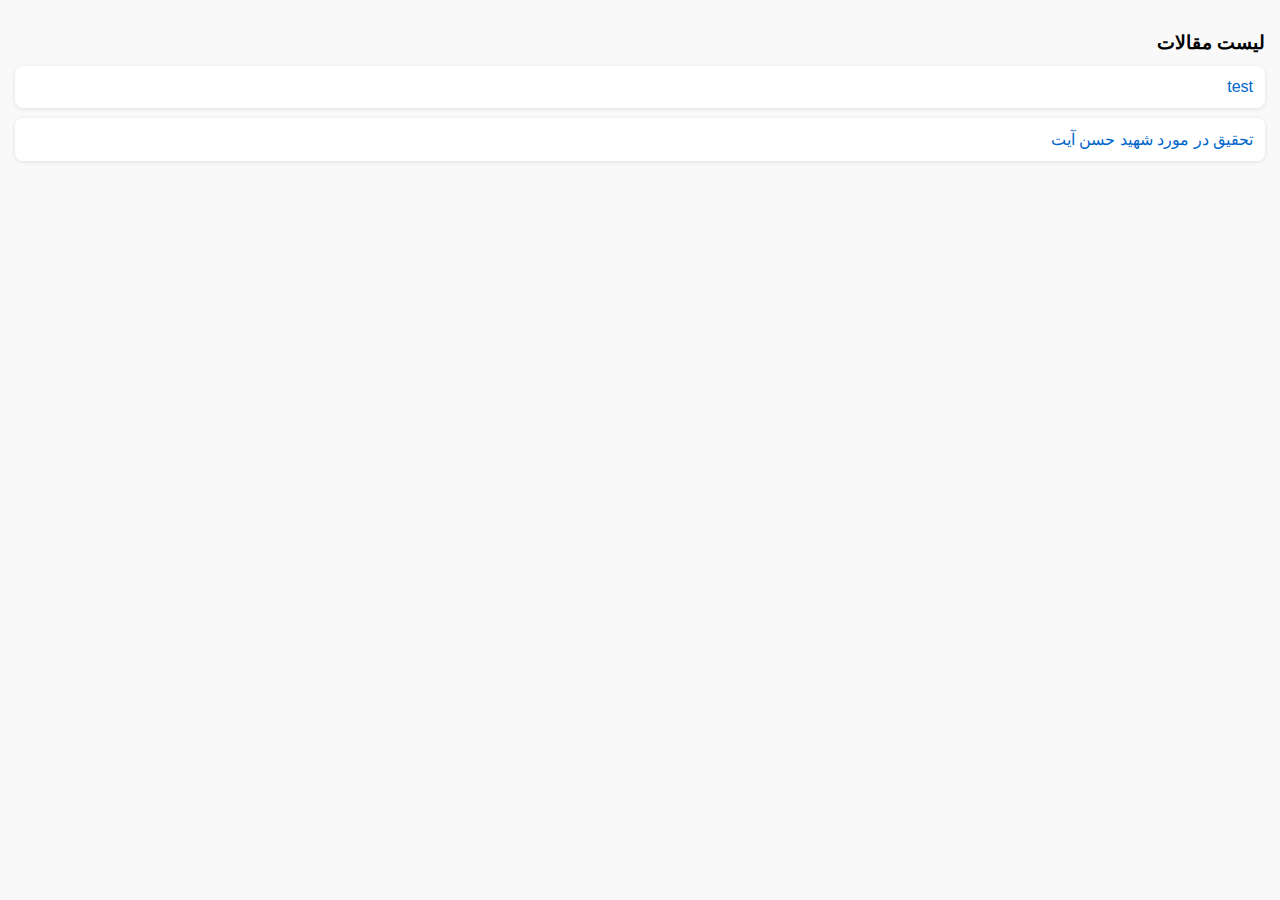
<file: md.html>
<!DOCTYPE html>
<html lang="fa">
<head>
    <meta charset="UTF-8">

    <!-- مهم‌ترین بخش برای موبایل -->
    <meta name="viewport" content="width=device-width, initial-scale=1.0">

    <title>لیست مقالات</title>

    <style>
        body {
            font-family: Tahoma, sans-serif;
            direction: rtl;
            margin: 0;
            padding: 15px;
            background-color: #f9f9f9;
        }

        h2 {
            font-size: 1.2rem;
            margin-bottom: 12px;
        }

        ul {
            list-style: none;
            padding: 0;
            margin: 0;
        }

        li {
            margin: 10px 0;
        }

        a {
            display: block;              /* برای لمس راحت در موبایل */
            padding: 12px;
            background: #ffffff;
            border-radius: 8px;
            text-decoration: none;
            color: #0066cc;
            font-size: 1rem;
            box-shadow: 0 1px 4px rgba(0,0,0,0.1);
        }

        a:hover {
            background: #eef5ff;
        }
    </style>
</head>
<body>

<h2>لیست مقالات</h2>

<ul>
    <li><a href="MD_files/test.txt" target="_blank">test</a></li>
    <li><a href="MD_files/تحقیق شهید حسن آیت.docx" target="_blank">
        تحقیق در مورد شهید حسن آیت
    </a></li>
</ul>

</body>
</html>
</file>
